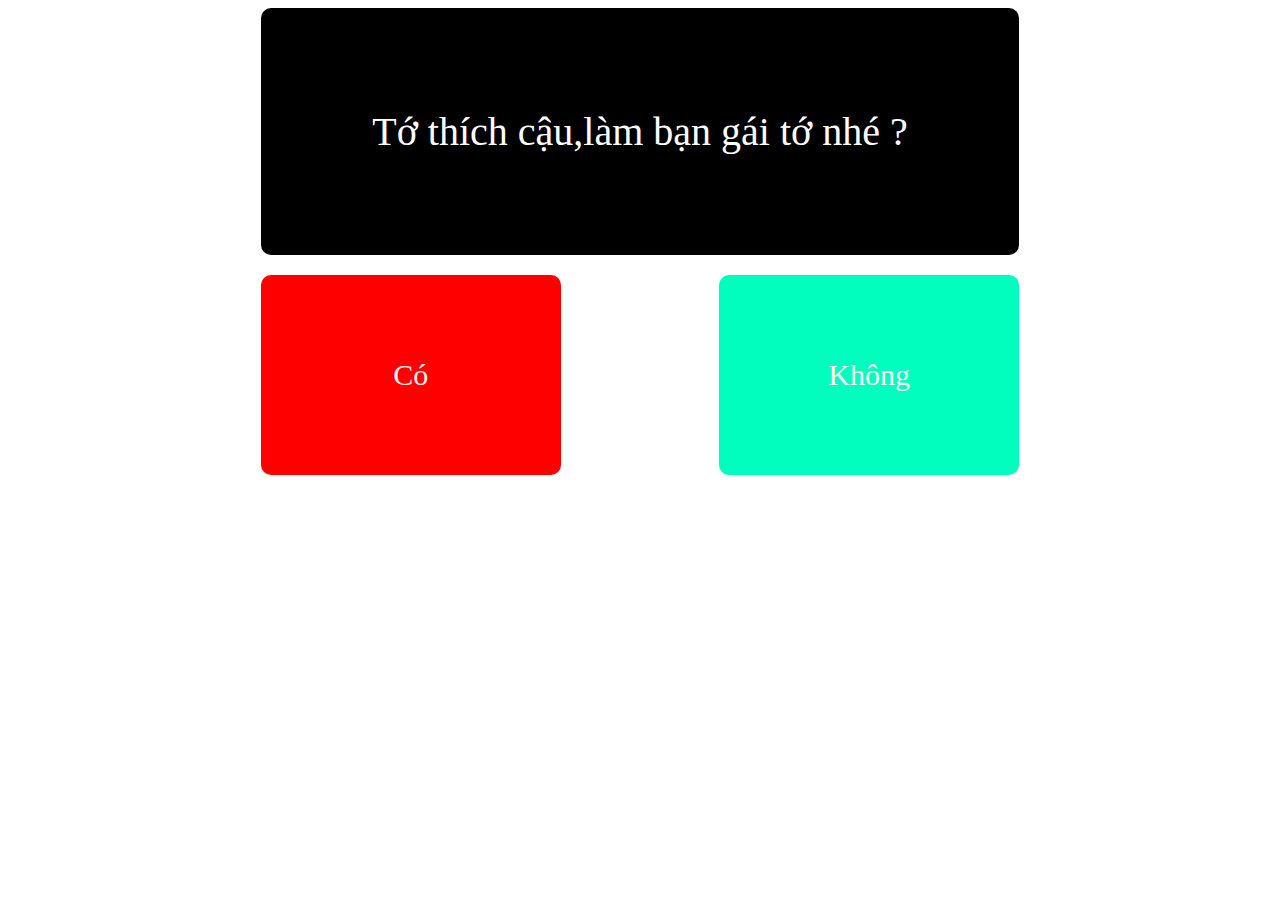
<file: game/index.html>
<!DOCTYPE html>
<html lang="en">
<head>
    <meta charset="UTF-8">
    <meta name="viewport" content="width=device-width, initial-scale=1.0">
    <title>Document</title>
</head>
<body>
    <div class="container">
        <div class="question">
            Tớ thích cậu,làm bạn gái tớ nhé ?
        </div>
        <div class="answer">
            <div id="yes">Có</div>
            <div id="no">Không</div>
        </div>

    </div>
</body>
<script src="index.js"></script>
<link rel="stylesheet" href="style.css">
</html>
</file>
<file: game/style.css>
.question{
    text-align: center;
    color: #fff;
    font-size: 40px;
    background: black;
    padding: 100px;
    border-radius: 10px;
    margin-bottom: 20px;

}
.container{
    padding: 0px 20% ;
}
.answer{
    display: flex;
    justify-content: space-between;
}
.answer div{
    width: 300px;
    height: 200px;
    font-size: 30px;
    border-radius: 10px;
    color: seashell;
    text-align: center;
    line-height: 200px;
    
    
}
#yes{
    background-color: red;      
}
#no{
    background-color: rgb(0, 255, 191);
}
</file>
